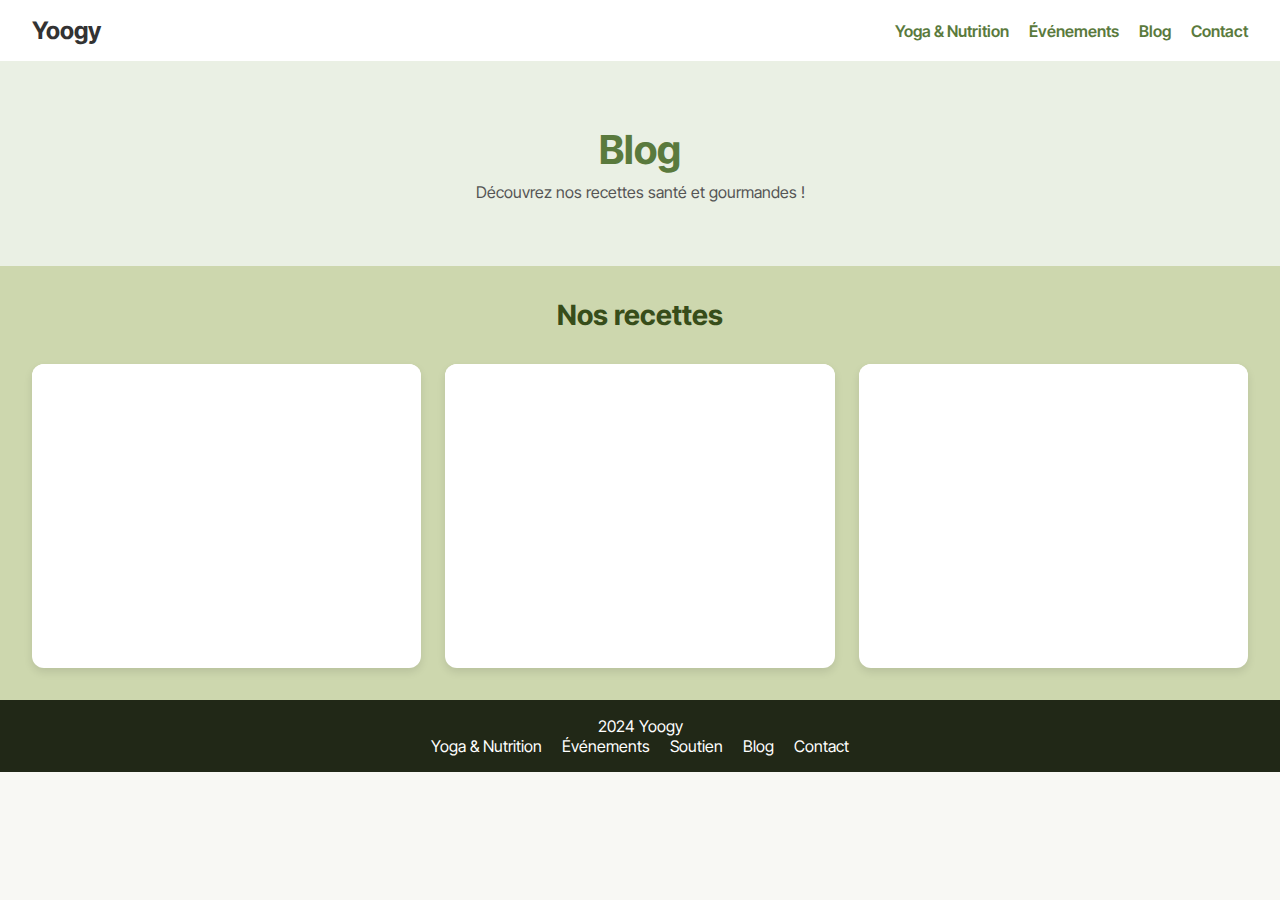
<file: index.html>
<!DOCTYPE html>
<html lang="fr">
<head>
    <meta charset="UTF-8">
    <meta name="viewport" content="width=device-width, initial-scale=1.0">
    <title>Yoogy - Blog Recettes</title>
    <link rel="stylesheet" href="styles.css">
    <link href="https://fonts.googleapis.com/css2?family=Inter+Tight:wght@400;600;700&display=swap" rel="stylesheet">
</head>
<body>
    <header class="header">
        <h1 class="logo">Yoogy</h1>
        <nav class="menu">
            <a href="#">Yoga & Nutrition</a>
            <a href="#">Événements</a>
            <a href="#">Blog</a>
            <a href="#">Contact</a>
        </nav>
    </header>

    <main>
        <section class="blog">
            <h2>Blog</h2>
            <p>Découvrez nos recettes santé et gourmandes !</p>
        </section>

        <section class="recettes">
            <h3>Nos recettes</h3>
            <div class="grille-recettes">
                <article class="carte-recette">
                    <img src="bol.svg" alt="Bol">
                    <div class="contenu-carte">
                        <h4>Bol énergie</h4>
                        <p>Une recette réconfortante pour petits et grands!</p>
                        <a href="detail.html" class="lien-recette">Voir la recette <span>→</span></a>
                    </div>
                </article>
                <article class="carte-recette">
                    <img src="bol.svg" alt="Bol">
                    <div class="contenu-carte">
                        <h4>Bol énergie</h4>
                        <p>Une recette réconfortante pour petits et grands!</p>
                        <a href="detail.html" class="lien-recette">Voir la recette <span>→</span></a>
                    </div>
                </article>
                <article class="carte-recette">
                    <img src="bol.svg" alt="Bol">
                    <div class="contenu-carte">
                        <h4>Bol énergie</h4>
                        <p>Une recette réconfortante pour petits et grands!</p>
                        <a href="detail.html" class="lien-recette">Voir la recette <span>→</span></a>
                    </div>
                </article>
            </div>
        </section>
    </main>

    <footer>
        <p> 2024 Yoogy</p>
        <nav class="footer-nav">
            <a href="#">Yoga & Nutrition</a>
            <a href="#">Événements</a>
            <a href="#">Soutien</a>
            <a href="#">Blog</a>
            <a href="#">Contact</a>
        </nav>
    </footer>
</body>
</html>
</file>
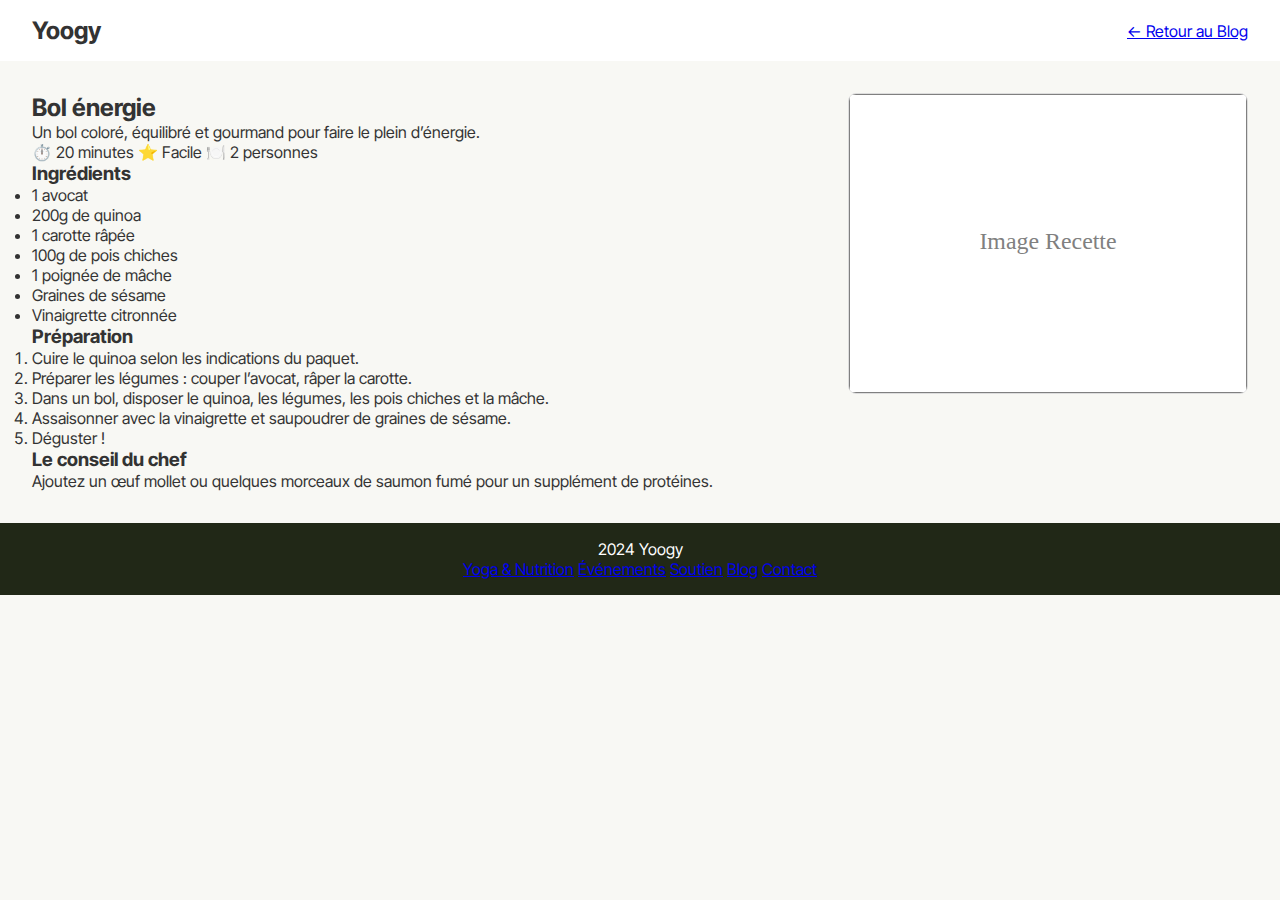
<file: detail.html>
<!DOCTYPE html>
<html lang="fr">
<head>
    <meta charset="UTF-8">
    <meta name="viewport" content="width=device-width, initial-scale=1.0">
    <title>Bol Énergie - Recette</title>
    <link rel="stylesheet" href="styles.css">
    <link href="https://fonts.googleapis.com/css2?family=Inter+Tight:wght@400;600;700&display=swap" rel="stylesheet">
</head>
<body>
    <header class="header">
        <h1 class="logo">Yoogy</h1>
        <a href="index.html" class="lien-retour">← Retour au Blog</a>
    </header>

    <main class="contenu-recette">
        <section class="texte-recette">
            <h2>Bol énergie</h2>
            <p class="sous-titre">Un bol coloré, équilibré et gourmand pour faire le plein d’énergie.</p>

            <div class="infos">
                <span>⏱️ 20 minutes</span>
                <span>⭐ Facile</span>
                <span>🍽️ 2 personnes</span>
            </div>

            <h3>Ingrédients</h3>
            <ul>
                <li>1 avocat</li>
                <li>200g de quinoa</li>
                <li>1 carotte râpée</li>
                <li>100g de pois chiches</li>
                <li>1 poignée de mâche</li>
                <li>Graines de sésame</li>
                <li>Vinaigrette citronnée</li>
            </ul>

            <h3>Préparation</h3>
            <ol>
                <li>Cuire le quinoa selon les indications du paquet.</li>
                <li>Préparer les légumes : couper l’avocat, râper la carotte.</li>
                <li>Dans un bol, disposer le quinoa, les légumes, les pois chiches et la mâche.</li>
                <li>Assaisonner avec la vinaigrette et saupoudrer de graines de sésame.</li>
                <li>Déguster !</li>
            </ol>

            <h3>Le conseil du chef</h3>
            <p class="conseil">Ajoutez un œuf mollet ou quelques morceaux de saumon fumé pour un supplément de protéines.</p>
        </section>

        <aside class="image-sticky">
            <img src="recette-placeholder.svg" alt="Bol énergie">
        </aside>
    </main>

    <footer class="footer">
        <p> 2024 Yoogy</p>
        <nav>
            <a href="#">Yoga & Nutrition</a>
            <a href="#">Événements</a>
            <a href="#">Soutien</a>
            <a href="#">Blog</a>
            <a href="#">Contact</a>
        </nav>
    </footer>
</body>
</html>
</file>
<file: styles.css>
/* Base */
* {
    box-sizing: border-box;
    margin: 0;
    padding: 0;
}

body {
    font-family: 'Inter Tight', sans-serif;
    background-color: #f8f8f4;
    color: #333;
}

/* Header */
.header {
    display: flex;
    justify-content: space-between;
    align-items: center;
    padding: 1rem 2rem;
    background-color: white;
}

.logo {
    font-weight: 700;
    font-size: 1.5rem;
}

.menu a {
    margin-left: 1rem;
    text-decoration: none;
    color: #5a7a3d;
    font-weight: 600;
}

/* Section Blog */
.blog {
    text-align: center;
    padding: 4rem 1rem;
    background: #eaf0e4;
}

.blog h2 {
    font-size: 2.5rem;
    margin-bottom: 0.5rem;
    color: #5a7a3d;
}

.blog p {
    font-size: 1rem;
    color: #555;
}

/* Section Recettes */
.recettes {
    background-color: #cdd7ae;
    padding: 2rem;
}

.recettes h3 {
    text-align: center;
    font-size: 1.75rem;
    margin-bottom: 2rem;
    color: #374d1a;
}

/* Grille Recettes */
.grille-recettes {
    display: grid;
    grid-template-columns: 1fr;
    gap: 1.5rem;
}

.carte-recette {
    background-color: white;
    border-radius: 12px;
    overflow: hidden;
    box-shadow: 0 4px 8px rgba(0, 0, 0, 0.1);
    transition: transform 0.3s ease, border 0.3s ease;
    position: relative;
}

.carte-recette:hover, .carte-recette:focus-within {
    transform: translateY(-5px);
    border: 2px solid #5a7a3d;
}

.carte-recette img {
    width: 100%;
    height: 200px;
    object-fit: cover;
}

.contenu-carte {
    padding: 1rem;
    opacity: 0;
    transform: translateY(20px);
    transition: opacity 0.5s ease, transform 0.5s ease;
}

/* textes au survol */
.carte-recette:hover .contenu-carte, .carte-recette:focus-within .contenu-carte {
    opacity: 1;
    transform: translateY(0);
}

.lien-recette {
    display: inline-flex;
    align-items: center;
    color: #5a7a3d;
    text-decoration: none;
    font-weight: 600;
    margin-top: 0.5rem;
}

.lien-recette span {
    margin-left: 0.5rem;
    transition: transform 0.2s ease;
}

.lien-recette:hover span {
    transform: translateX(5px);
}

.lien-recette:focus {
    outline: 2px solid #5a7a3d;
}

/* Footer */
footer {
    background-color: #212817;
    color: white;
    text-align: center;
    padding: 1rem;
}

.footer-nav a {
    color: white;
    text-decoration: none;
    margin: 0 0.5rem;
}

/* Responsive */
@media (min-width: 768px) {
    .grille-recettes {
        grid-template-columns: repeat(2, 1fr);
    }
}

@media (min-width: 1024px) {
    .grille-recettes {
        grid-template-columns: repeat(3, 1fr);
    }
}


/* page  détail */
.contenu-recette {
    display: grid;
    grid-template-columns: 1fr 400px;  
    gap: 2rem;
    padding: 2rem;
    align-items: start;
}

/* Contenu texte recette */
.texte-recette {
    max-width: 100%;
}

/* Bloc image sticky */
.image-sticky {
    position: sticky;
    top: 1rem;
    align-self: start;
    background-color: white;
    border: 1px solid #ddd;
    border-radius: 8px;
    overflow: hidden;
    height: fit-content;
}

.image-sticky img {
    width: 100%;
    height: auto;
    display: block;
}

/* Responsive mobile*/
@media (max-width: 768px) {
    .contenu-recette {
        grid-template-columns: 1fr;  
    }

    .image-sticky {
        position: static; 
        width: 100%;
    }
}

/* Layout principal */
.contenu-recette {
    display: grid;
    grid-template-columns: 1fr 400px;  
    gap: 2rem;
    padding: 2rem;
    align-items: start;
}

/* Texte recette */
.texte-recette {
    max-width: 100%;
}

/* Image sticky */
.image-sticky {
    position: sticky;
    top: 1rem;
    align-self: start;  
    background-color: #fff;
    border: 1px solid #ddd;
    border-radius: 8px;
    overflow: hidden;
    height: fit-content;  
}

.image-sticky img {
    width: 100%;
    height: auto;
    display: block;
}

/* Mobile*/
@media (max-width: 768px) {
    .contenu-recette {
        grid-template-columns: 1fr; 
    }

    .image-sticky {
        position: sticky;  
        width: 100%;
    }
}
</file>
